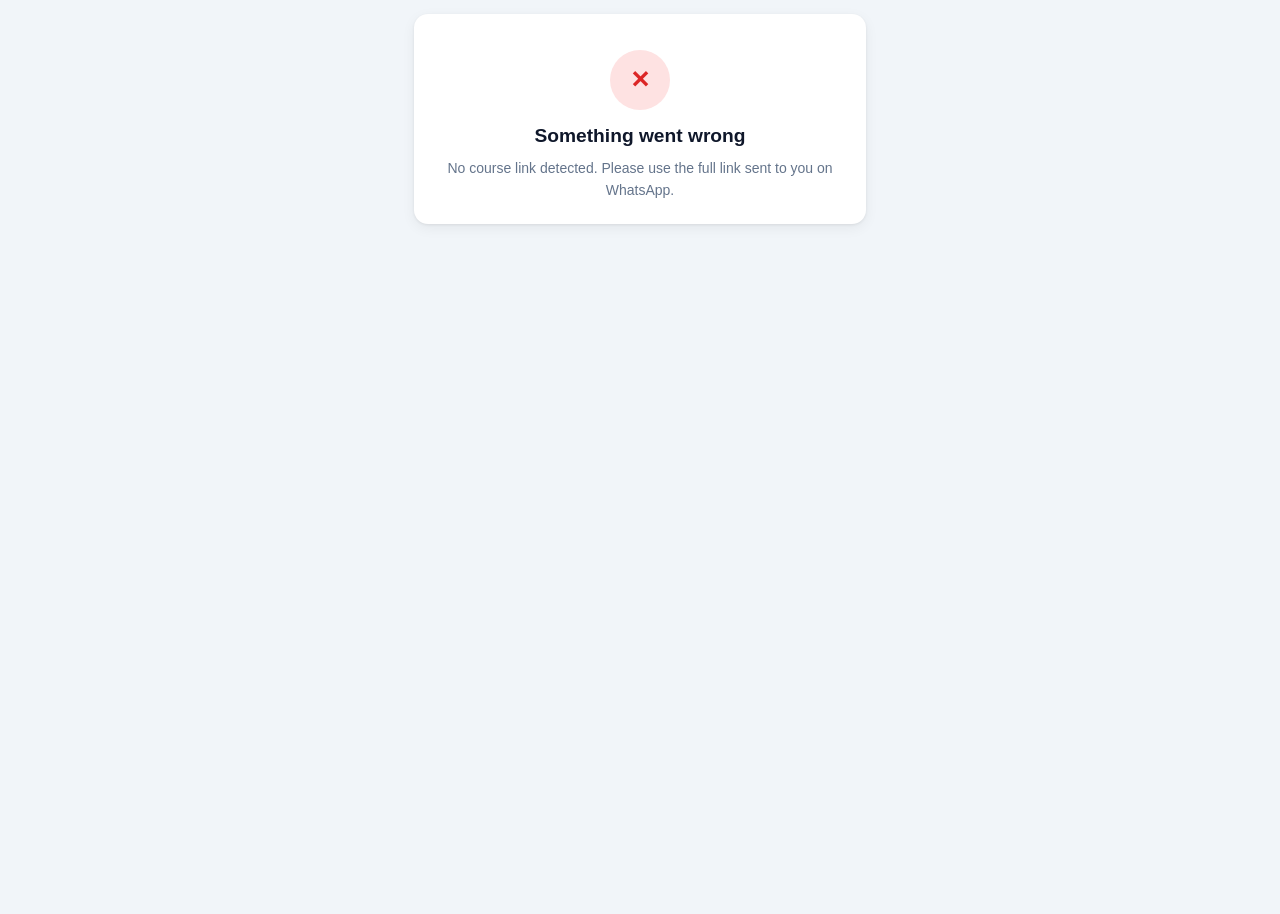
<file: index.html>
<!DOCTYPE html>
<html lang="en">
<head>
  <meta charset="UTF-8">
  <meta name="viewport" content="width=device-width, initial-scale=1.0, viewport-fit=cover">
  <meta name="theme-color" content="#2563EB">
  <meta name="apple-mobile-web-app-capable" content="yes">
  <meta name="robots" content="noindex, nofollow">
  <title>Training Platform</title>
  <link rel="stylesheet" href="style.css">
</head>
<body>
<div id="app">

  <!-- ── Top nav ───────────────────────────────────────────────────────────── -->
  <nav class="top-nav hidden" id="top-nav">
    <a href="home.html" class="top-nav-link">← All Courses</a>
  </nav>

  <!-- ── Loading ───────────────────────────────────────────────────────────── -->
  <div id="screen-loading" class="screen">
    <div class="center-box">
      <div class="spinner"></div>
      <p class="muted small">Loading course...</p>
    </div>
  </div>

  <!-- ── Error ─────────────────────────────────────────────────────────────── -->
  <div id="screen-error" class="screen hidden">
    <div class="card" style="text-align:center;padding-top:36px">
      <div class="icon-circle error">✕</div>
      <h2>Something went wrong</h2>
      <p id="error-message" class="muted small" style="margin-top:8px"></p>
    </div>
  </div>

  <!-- ── Student ID entry ──────────────────────────────────────────────────── -->
  <div id="screen-id-entry" class="screen hidden">
    <div class="card">
      <span id="course-category-badge" class="badge"></span>
      <h1 id="course-name-title"></h1>
      <div class="divider"></div>
      <h2>Enter your Student ID</h2>
      <p class="muted small" style="margin-top:4px">
        You'll find this in the WhatsApp message sent to you.
      </p>
      <input
        type="text"
        id="student-id-input"
        placeholder="e.g. STU001"
        maxlength="10"
        autocomplete="off"
        autocorrect="off"
        autocapitalize="characters"
        spellcheck="false"
      >
      <p id="id-field-error" class="field-error hidden"></p>
      <button id="verify-btn" class="btn primary">Verify &amp; Continue</button>
    </div>
  </div>

  <!-- ── Resume prompt ───────────────────────────────────────────────────── -->
  <div id="screen-resume" class="screen hidden">
    <div class="card" style="text-align:center;padding-top:28px">
      <div class="resume-icon">↩</div>
      <h2>Welcome back!</h2>
      <p class="muted small" style="margin-top:8px">
        You left off at <strong id="resume-percent"></strong> through<br>
        <strong id="resume-course-name"></strong>.
      </p>
      <button id="resume-continue-btn" class="btn primary">Continue from where I stopped</button>
      <button id="resume-fresh-btn" class="btn secondary">Start from the beginning</button>
    </div>
  </div>

  <!-- ── Pre-course questionnaire ──────────────────────────────────────────── -->
  <div id="screen-pre-questions" class="screen hidden">
    <div class="progress-bar"><div class="fill" style="width:25%"></div></div>
    <div class="card">
      <p class="step-label">Step 1 of 3 — Pre-Course Survey</p>
      <h2>Before we begin</h2>
      <p class="muted small" style="margin-bottom:18px">
        Answer these questions honestly. There are no right or wrong answers.
      </p>
      <div id="pre-questions-container"></div>
      <button id="pre-submit-btn" class="btn primary">Continue to Video →</button>
    </div>
  </div>

  <!-- ── Video ─────────────────────────────────────────────────────────────── -->
  <div id="screen-video" class="screen hidden">
    <div class="progress-bar"><div class="fill" style="width:50%"></div></div>
    <div class="card">
      <p class="step-label">Step 2 of 3 — Training Video</p>
      <h2 id="video-course-name"></h2>
      <p class="muted small" style="margin-bottom:4px">
        Tap the video to play or pause. The button below unlocks when you are done.
      </p>
      <div id="yt-player-wrap">
        <div id="yt-player"></div>
        <div id="video-overlay" class="video-overlay paused">
          <div class="play-pause-btn" id="play-pause-btn">▶</div>
          <button class="fs-btn" id="fs-btn" title="Fullscreen">
            <svg id="fs-icon" width="14" height="14" viewBox="0 0 14 14" fill="none" stroke="white" stroke-width="2" stroke-linecap="square">
              <path d="M1 5V1h4M13 5V1h-4M1 9v4h4M13 9v4h-4"/>
            </svg>
          </button>
        </div>
      </div>
      <p id="video-watch-status" class="watch-status">Waiting for video to start...</p>
      <button id="video-done-btn" class="btn primary" disabled>
        Finish the video to continue
      </button>
    </div>
  </div>

  <!-- ── Post-course questionnaire ─────────────────────────────────────────── -->
  <div id="screen-post-questions" class="screen hidden">
    <div class="progress-bar"><div class="fill" style="width:75%"></div></div>
    <div class="card">
      <p class="step-label">Step 3 of 3 — Post-Course Survey</p>
      <h2>Almost done!</h2>
      <p class="muted small" style="margin-bottom:18px">
        Now that you have watched the video, please answer these questions.
      </p>
      <div id="post-questions-container"></div>
      <button id="post-submit-btn" class="btn primary">Submit &amp; Complete</button>
    </div>
  </div>

  <!-- ── Results ──────────────────────────────────────────────────────────── -->
  <div id="screen-results" class="screen hidden">
    <div class="progress-bar"><div class="fill" style="width:90%"></div></div>
    <div class="card">
      <p class="step-label">Post-Assessment Results</p>
      <div id="results-score-box" class="score-box"></div>
      <div id="results-container"></div>
      <button id="results-continue-btn" class="btn primary" style="margin-top:24px">Continue to Completion →</button>
    </div>
  </div>

  <!-- ── Submitting ────────────────────────────────────────────────────────── -->
  <div id="screen-submitting" class="screen hidden">
    <div class="center-box">
      <div class="spinner"></div>
      <p class="muted small">Saving your responses...</p>
    </div>
  </div>

  <!-- ── Completion ────────────────────────────────────────────────────────── -->
  <div id="screen-completion" class="screen hidden">
    <div class="progress-bar"><div class="fill" style="width:100%"></div></div>

    <div class="card" style="text-align:center">
      <div class="icon-circle success">✓</div>
      <h2>Course Complete!</h2>
      <p class="muted small" style="margin-top:6px">
        Well done, <strong id="completion-name"></strong>!<br>
        You have completed <strong id="completion-course"></strong>.
      </p>
      <div class="info-chip" id="completion-school"></div>
    </div>

    <div class="card" id="completed-courses-section">
      <h3>Your Completed Courses</h3>
      <div id="completed-courses-list"></div>
    </div>
  </div>

</div>

<script src="config.js"></script>
<script src="sheets.js"></script>
<script src="app.js"></script>
</body>
</html>
</file>
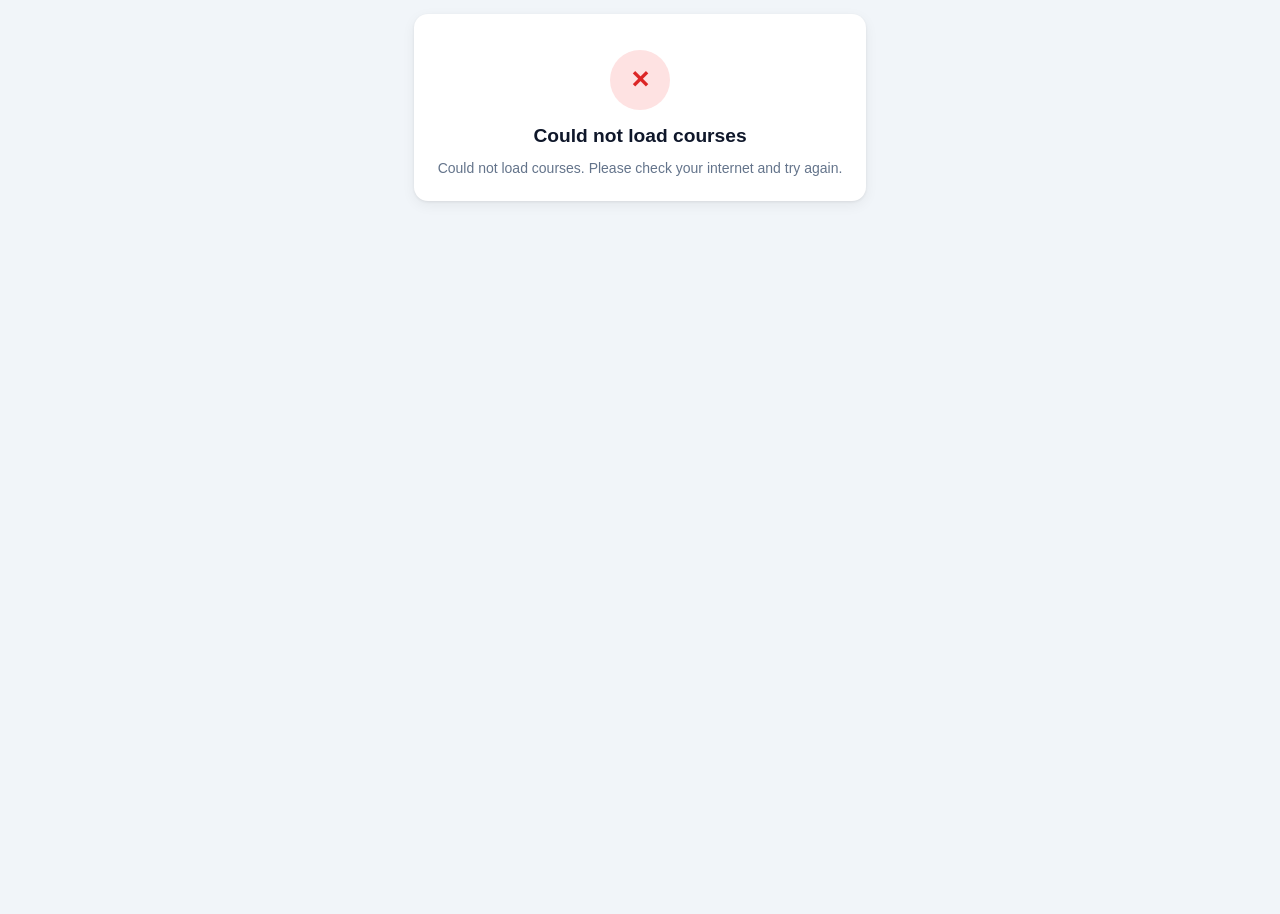
<file: home.html>
<!DOCTYPE html>
<html lang="en">
<head>
  <meta charset="UTF-8">
  <meta name="viewport" content="width=device-width, initial-scale=1.0, viewport-fit=cover">
  <meta name="theme-color" content="#1e40af">
  <meta name="apple-mobile-web-app-capable" content="yes">
  <meta name="robots" content="noindex, nofollow">
  <title>SDL Training</title>
  <link rel="stylesheet" href="style.css">
  <style>
    /* ── Hero ────────────────────────────────────────────────────────────────── */
    .hero {
      background: linear-gradient(145deg, #1e3a8a 0%, #1d4ed8 55%, #3b82f6 100%);
      padding: max(36px, calc(env(safe-area-inset-top) + 24px)) 22px 28px;
      color: #fff;
    }

    .hero-brand {
      display: flex;
      align-items: center;
      gap: 13px;
      margin-bottom: 20px;
    }

    .hero-logo {
      width: 50px;
      height: 50px;
      background: rgba(255,255,255,.15);
      border: 1px solid rgba(255,255,255,.2);
      border-radius: 15px;
      display: flex;
      align-items: center;
      justify-content: center;
      font-size: 1.5rem;
      backdrop-filter: blur(10px);
      flex-shrink: 0;
    }

    .hero-org  { font-size: .78rem; color: rgba(255,255,255,.65); font-weight: 500; margin-bottom: 2px; }
    .hero-name { font-size: 1.45rem; font-weight: 800; color: #fff; letter-spacing: -.02em; line-height: 1; }

    .hero-tagline {
      font-size: .9375rem;
      color: rgba(255,255,255,.8);
      line-height: 1.55;
      margin-bottom: 18px;
    }

    .hero-pill {
      display: inline-flex;
      align-items: center;
      gap: 7px;
      background: rgba(255,255,255,.16);
      border: 1px solid rgba(255,255,255,.22);
      border-radius: 20px;
      padding: 6px 14px;
      font-size: .8rem;
      font-weight: 600;
      color: #fff;
    }

    .hero-dot {
      width: 7px;
      height: 7px;
      background: #4ade80;
      border-radius: 50%;
      animation: blink 2s ease-in-out infinite;
    }

    @keyframes blink {
      0%, 100% { opacity: 1; }
      50%       { opacity: .4; }
    }

    /* ── Body ────────────────────────────────────────────────────────────────── */
    .catalog-body { padding: 6px 14px 48px; }

    /* ── Category section ────────────────────────────────────────────────────── */
    .cat-section { margin-top: 22px; }

    .cat-header {
      display: flex;
      align-items: center;
      gap: 9px;
      padding: 0 2px;
      margin-bottom: 11px;
    }

    .cat-icon-wrap {
      width: 30px;
      height: 30px;
      border-radius: 9px;
      display: flex;
      align-items: center;
      justify-content: center;
      font-size: .95rem;
      flex-shrink: 0;
    }

    .cat-label-text {
      font-size: .8125rem;
      font-weight: 700;
      color: var(--text);
      letter-spacing: -.01em;
    }

    .cat-count {
      margin-left: auto;
      font-size: .75rem;
      color: var(--muted);
      font-weight: 500;
    }

    /* ── Course card ─────────────────────────────────────────────────────────── */
    .course-card {
      display: flex;
      align-items: center;
      gap: 14px;
      background: var(--white);
      border-radius: var(--radius);
      padding: 15px 15px 15px 18px;
      margin-bottom: 10px;
      box-shadow: var(--shadow);
      text-decoration: none;
      color: inherit;
      border-left: 4px solid transparent;
      transition: transform .15s, box-shadow .15s;
      -webkit-tap-highlight-color: transparent;
    }

    .course-card:active { transform: scale(.98); box-shadow: none; }

    .card-icon {
      width: 44px;
      height: 44px;
      border-radius: 12px;
      display: flex;
      align-items: center;
      justify-content: center;
      font-size: 1.25rem;
      flex-shrink: 0;
    }

    .card-body    { flex: 1; min-width: 0; }
    .card-name    { font-size: .9375rem; font-weight: 700; color: var(--text); line-height: 1.35; margin-bottom: 3px; }
    .card-cat     { font-size: .775rem; color: var(--muted); font-weight: 500; }

    .card-arrow {
      width: 30px;
      height: 30px;
      border-radius: 50%;
      display: flex;
      align-items: center;
      justify-content: center;
      font-size: .875rem;
      font-weight: 700;
      flex-shrink: 0;
    }

    /* ── Footer ──────────────────────────────────────────────────────────────── */
    .home-footer {
      text-align: center;
      padding: 4px 20px 24px;
      font-size: .75rem;
      color: var(--muted);
    }
  </style>
</head>
<body>
<div id="app">

  <!-- Loading -->
  <div id="screen-loading" class="screen">
    <div class="center-box">
      <div class="spinner"></div>
      <p class="muted small">Loading courses...</p>
    </div>
  </div>

  <!-- Error -->
  <div id="screen-error" class="screen hidden">
    <div class="card" style="text-align:center;padding-top:36px">
      <div class="icon-circle error">✕</div>
      <h2>Could not load courses</h2>
      <p id="error-message" class="muted small" style="margin-top:8px"></p>
    </div>
  </div>

  <!-- Catalog -->
  <div id="screen-catalog" class="screen hidden">

    <div class="hero">
      <div class="hero-brand">
        <div class="hero-logo">📚</div>
        <div>
          <p class="hero-org">SDL Academy</p>
          <p class="hero-name">Training Hub</p>
        </div>
      </div>
      <p class="hero-tagline">
        Complete your assigned courses to build your skills and earn recognition.
      </p>
      <div class="hero-pill">
        <div class="hero-dot"></div>
        <span id="course-count">Loading...</span>
      </div>
    </div>

    <div class="catalog-body" id="catalog-body"></div>

    <div class="home-footer">SDL Training Platform &nbsp;·&nbsp; Authorized students only</div>

  </div>

</div>

<script src="config.js"></script>
<script src="sheets.js"></script>
<script>
  const CAT = {
    'Safety Training':  { color: '#EF4444', bg: '#FEF2F2', icon: '🛡️' },
    'Soft Skills':      { color: '#3B82F6', bg: '#EFF6FF', icon: '💬' },
    'Technical Skills': { color: '#10B981', bg: '#ECFDF5', icon: '⚙️' },
  };
  const DEFAULT_CAT = { color: '#8B5CF6', bg: '#F5F3FF', icon: '📖' };

  function cat(name) { return CAT[name] || DEFAULT_CAT; }

  function showScreen(name) {
    document.querySelectorAll('.screen').forEach(s => s.classList.add('hidden'));
    document.getElementById('screen-' + name).classList.remove('hidden');
  }

  function esc(s) {
    return String(s).replace(/&/g,'&amp;').replace(/</g,'&lt;').replace(/>/g,'&gt;');
  }

  async function init() {
    try {
      const result = await SheetsAPI.getAllCourses();
      if (!result.success) throw new Error(result.error);
      render(result.courses);
      showScreen('catalog');
    } catch (e) {
      document.getElementById('error-message').textContent =
        'Could not load courses. Please check your internet and try again.';
      showScreen('error');
    }
  }

  function render(courses) {
    document.getElementById('course-count').textContent =
      courses.length + ' Course' + (courses.length !== 1 ? 's' : '') + ' Available';

    const grouped = {};
    courses.forEach(c => {
      if (!grouped[c.category]) grouped[c.category] = [];
      grouped[c.category].push(c);
    });

    const body = document.getElementById('catalog-body');
    body.innerHTML = '';

    Object.entries(grouped).forEach(([category, items]) => {
      const cfg     = cat(category);
      const section = document.createElement('div');
      section.className = 'cat-section';

      section.innerHTML = `
        <div class="cat-header">
          <div class="cat-icon-wrap" style="background:${cfg.bg};color:${cfg.color}">${cfg.icon}</div>
          <span class="cat-label-text">${esc(category)}</span>
          <span class="cat-count">${items.length} course${items.length !== 1 ? 's' : ''}</span>
        </div>`;

      items.forEach(course => {
        const a    = document.createElement('a');
        a.className = 'course-card';
        a.href      = `index.html?course=${encodeURIComponent(course.id)}`;
        a.style.borderLeftColor = cfg.color;
        a.innerHTML = `
          <div class="card-icon" style="background:${cfg.bg};color:${cfg.color}">${cfg.icon}</div>
          <div class="card-body">
            <div class="card-name">${esc(course.name)}</div>
            <div class="card-cat">${esc(category)}</div>
          </div>
          <div class="card-arrow" style="background:${cfg.bg};color:${cfg.color}">→</div>`;
        section.appendChild(a);
      });

      body.appendChild(section);
    });
  }

  document.addEventListener('DOMContentLoaded', init);
</script>
</body>
</html>
</file>
<file: style.css>
*, *::before, *::after {
  box-sizing: border-box;
  margin: 0;
  padding: 0;
}

:root {
  --blue:        #2563EB;
  --blue-dark:   #1D4ED8;
  --blue-light:  #EFF6FF;
  --green:       #16A34A;
  --green-light: #DCFCE7;
  --red:         #DC2626;
  --bg:          #F1F5F9;
  --white:       #FFFFFF;
  --text:        #0F172A;
  --muted:       #64748B;
  --border:      #E2E8F0;
  --radius:      14px;
  --shadow:      0 1px 3px rgba(0,0,0,.07), 0 4px 14px rgba(0,0,0,.06);
}

html {
  font-size: 16px;
  -webkit-text-size-adjust: 100%;
  -webkit-tap-highlight-color: transparent;
}

body {
  font-family: -apple-system, BlinkMacSystemFont, 'Segoe UI', Roboto, sans-serif;
  background: var(--bg);
  color: var(--text);
  line-height: 1.6;
  min-height: 100vh;
}

#app {
  max-width: 480px;
  margin: 0 auto;
  padding-bottom: max(24px, env(safe-area-inset-bottom));
}

/* ── Top nav ───────────────────────────────────────────────────────────────── */

.top-nav {
  position: sticky;
  top: 0;
  z-index: 20;
  background: rgba(255,255,255,.96);
  backdrop-filter: blur(8px);
  -webkit-backdrop-filter: blur(8px);
  border-bottom: 1px solid var(--border);
  padding: 11px 16px;
  display: flex;
  align-items: center;
}

.top-nav.hidden { display: none !important; }

.top-nav-link {
  font-size: .8125rem;
  font-weight: 600;
  color: var(--blue);
  text-decoration: none;
  -webkit-tap-highlight-color: transparent;
}

/* ── Screens ───────────────────────────────────────────────────────────────── */

.screen { animation: fadeUp .22s ease both; }
.screen.hidden { display: none !important; }

@keyframes fadeUp {
  from { opacity: 0; transform: translateY(10px); }
  to   { opacity: 1; transform: translateY(0); }
}

/* ── Loading / Submitting ──────────────────────────────────────────────────── */

.center-box {
  display: flex;
  flex-direction: column;
  align-items: center;
  justify-content: center;
  min-height: 100vh;
  gap: 14px;
  padding: 24px;
  text-align: center;
}

.spinner {
  width: 36px;
  height: 36px;
  border: 3px solid var(--border);
  border-top-color: var(--blue);
  border-radius: 50%;
  animation: spin .7s linear infinite;
  flex-shrink: 0;
}

@keyframes spin { to { transform: rotate(360deg); } }

/* ── Progress bar ──────────────────────────────────────────────────────────── */

.progress-bar {
  height: 4px;
  background: var(--border);
  position: sticky;
  top: 0;
  z-index: 10;
}

.progress-bar .fill {
  height: 100%;
  background: var(--blue);
  transition: width .5s ease;
}

/* ── Cards ─────────────────────────────────────────────────────────────────── */

.card {
  background: var(--white);
  border-radius: var(--radius);
  padding: 22px 20px;
  margin: 14px 14px 0;
  box-shadow: var(--shadow);
}

/* ── Typography ────────────────────────────────────────────────────────────── */

h1 {
  font-size: 1.35rem;
  font-weight: 700;
  line-height: 1.3;
  margin-top: 4px;
}

h2 {
  font-size: 1.2rem;
  font-weight: 700;
  line-height: 1.3;
  margin-bottom: 6px;
}

h3 {
  font-size: 1rem;
  font-weight: 700;
  margin-bottom: 14px;
}

.muted  { color: var(--muted); }
.small  { font-size: .875rem; }

.step-label {
  font-size: .7rem;
  font-weight: 700;
  text-transform: uppercase;
  letter-spacing: .06em;
  color: var(--blue);
  margin-bottom: 6px;
}

/* ── Badge & divider ───────────────────────────────────────────────────────── */

.badge {
  display: inline-block;
  background: var(--blue-light);
  color: var(--blue);
  font-size: .75rem;
  font-weight: 600;
  padding: 3px 10px;
  border-radius: 20px;
  margin-bottom: 8px;
}

.divider {
  height: 1px;
  background: var(--border);
  margin: 14px 0;
}

/* ── Text inputs ───────────────────────────────────────────────────────────── */

input[type="text"] {
  display: block;
  width: 100%;
  padding: 13px 14px;
  border: 2px solid var(--border);
  border-radius: 8px;
  font-size: 1rem;
  font-family: inherit;
  color: var(--text);
  outline: none;
  transition: border-color .2s;
  margin-top: 14px;
  letter-spacing: .05em;
}

input[type="text"]:focus { border-color: var(--blue); }

.text-input {
  display: block;
  width: 100%;
  padding: 12px;
  border: 2px solid var(--border);
  border-radius: 8px;
  font-size: .9375rem;
  font-family: inherit;
  color: var(--text);
  outline: none;
  resize: vertical;
  transition: border-color .2s;
  line-height: 1.5;
}

.text-input:focus { border-color: var(--blue); }

/* ── Buttons ───────────────────────────────────────────────────────────────── */

.btn {
  display: block;
  width: 100%;
  padding: 15px;
  border: none;
  border-radius: 10px;
  font-size: .9375rem;
  font-weight: 600;
  font-family: inherit;
  cursor: pointer;
  transition: background .15s, transform .1s;
  text-align: center;
  line-height: 1.2;
  margin-top: 16px;
}

.btn:active:not(:disabled) { transform: scale(.98); }

.btn.primary { background: var(--blue); color: #fff; }
.btn.primary:hover:not(:disabled) { background: var(--blue-dark); }

.btn.primary:disabled {
  background: var(--border);
  color: var(--muted);
  cursor: not-allowed;
}

.btn.primary.unlocked {
  background: var(--green);
  animation: pulse .45s ease;
}

@keyframes pulse {
  0%   { transform: scale(1); }
  50%  { transform: scale(1.025); }
  100% { transform: scale(1); }
}

/* ── Field errors ──────────────────────────────────────────────────────────── */

.field-error {
  color: var(--red);
  font-size: .8125rem;
  margin-top: 6px;
}

.field-error.hidden { display: none; }

.video-error {
  color: var(--red);
  font-size: .875rem;
  text-align: center;
  padding: 24px 16px;
}

/* ── Icon circles ──────────────────────────────────────────────────────────── */

.icon-circle {
  width: 60px;
  height: 60px;
  border-radius: 50%;
  display: flex;
  align-items: center;
  justify-content: center;
  font-size: 1.5rem;
  font-weight: 700;
  margin: 0 auto 14px;
}

.icon-circle.success { background: var(--green-light); color: var(--green); }
.icon-circle.error   { background: #FEE2E2;            color: var(--red);   }

/* ── Question blocks ───────────────────────────────────────────────────────── */

.question-block {
  padding: 18px 0;
  border-bottom: 1px solid var(--border);
}

.question-block:first-child  { padding-top: 4px; }
.question-block:last-child   { border-bottom: none; padding-bottom: 0; }

.q-header {
  display: flex;
  gap: 10px;
  align-items: flex-start;
  margin-bottom: 12px;
}

.q-num {
  flex-shrink: 0;
  background: var(--blue);
  color: #fff;
  font-size: .7rem;
  font-weight: 700;
  padding: 2px 7px;
  border-radius: 4px;
  margin-top: 3px;
}

.q-text {
  font-size: .9375rem;
  font-weight: 500;
  line-height: 1.5;
}

.q-inputs { margin-top: 2px; }

/* ── Options (MCQ + multiselect) ───────────────────────────────────────────── */

.option-label {
  display: flex;
  align-items: flex-start;
  gap: 11px;
  padding: 11px 12px;
  border: 2px solid var(--border);
  border-radius: 8px;
  margin-bottom: 7px;
  cursor: pointer;
  transition: border-color .15s, background .15s;
}

.option-label:last-child { margin-bottom: 0; }

.option-label.selected {
  border-color: var(--blue);
  background: var(--blue-light);
}

.option-label input[type="radio"],
.option-label input[type="checkbox"] {
  flex-shrink: 0;
  width: 18px;
  height: 18px;
  margin-top: 1px;
  accent-color: var(--blue);
  cursor: pointer;
}

.option-text {
  font-size: .9375rem;
  line-height: 1.45;
}

/* ── Rating ────────────────────────────────────────────────────────────────── */

.rating-row {
  display: flex;
  gap: 8px;
  margin-bottom: 6px;
}

.rating-btn {
  flex: 1;
  padding: 12px 0;
  border: 2px solid var(--border);
  border-radius: 8px;
  background: var(--white);
  font-size: 1rem;
  font-weight: 600;
  color: var(--muted);
  cursor: pointer;
  font-family: inherit;
  transition: all .15s;
}

.rating-btn.active {
  border-color: var(--blue);
  background: var(--blue);
  color: #fff;
}

.rating-btn:active { transform: scale(.93); }

.rating-labels {
  display: flex;
  justify-content: space-between;
  font-size: .7rem;
  color: var(--muted);
  padding: 0 2px;
}

/* ── YouTube player ────────────────────────────────────────────────────────── */

#yt-player-wrap {
  position: relative;
  width: 100%;
  padding-bottom: 56.25%; /* 16:9 */
  border-radius: 8px;
  overflow: hidden;
  background: #000;
  margin: 12px 0 8px;
}

#yt-player {
  position: absolute;
  inset: 0;
  width: 100%;
  height: 100%;
}

.video-overlay {
  position: absolute;
  inset: 0;
  z-index: 5;
  display: flex;
  align-items: center;
  justify-content: center;
  cursor: pointer;
  transition: background .25s;
  -webkit-tap-highlight-color: transparent;
}

.video-overlay.paused  { background: rgba(0, 0, 0, .42); }
.video-overlay.playing { background: transparent; }

.play-pause-btn {
  width: 68px;
  height: 68px;
  border-radius: 50%;
  background: rgba(255, 255, 255, .92);
  display: flex;
  align-items: center;
  justify-content: center;
  font-size: 1.4rem;
  color: var(--blue);
  pointer-events: none;
  transition: opacity .25s, transform .15s;
  padding-left: 4px; /* optical centre for ▶ */
}

.video-overlay.playing .play-pause-btn { opacity: 0; }

.video-overlay:active .play-pause-btn  { transform: scale(.9); }

.fs-btn {
  position: absolute;
  bottom: 10px;
  right: 10px;
  width: 34px;
  height: 34px;
  border: none;
  background: rgba(0,0,0,.55);
  border-radius: 7px;
  display: flex;
  align-items: center;
  justify-content: center;
  cursor: pointer;
  pointer-events: auto;
  -webkit-tap-highlight-color: transparent;
  transition: background .15s;
  padding: 0;
}

.fs-btn:active { background: rgba(0,0,0,.8); }

.watch-status {
  font-size: .8rem;
  color: var(--muted);
  text-align: center;
  min-height: 1.2em;
  margin-bottom: 2px;
}

/* ── Results screen ────────────────────────────────────────────────────────── */

.score-box {
  border-radius: 12px;
  padding: 18px;
  text-align: center;
  margin: 14px 0 20px;
}

.score-box.score-good  { background: var(--green-light); }
.score-box.score-ok    { background: #FEF9C3; }
.score-box.score-low   { background: #FEE2E2; }

.score-number {
  font-size: 2rem;
  font-weight: 800;
  letter-spacing: -.02em;
  line-height: 1;
}

.score-box.score-good .score-number { color: var(--green); }
.score-box.score-ok   .score-number { color: #92400E; }
.score-box.score-low  .score-number { color: var(--red); }

.score-label {
  font-size: .8125rem;
  font-weight: 500;
  color: var(--muted);
  margin-top: 4px;
}

.result-item {
  border-bottom: 1px solid var(--border);
  padding: 16px 0;
}

.result-item:last-child { border-bottom: none; }

.result-header {
  display: flex;
  align-items: center;
  gap: 8px;
  margin-bottom: 8px;
}

.result-badge {
  width: 22px;
  height: 22px;
  border-radius: 50%;
  display: flex;
  align-items: center;
  justify-content: center;
  font-size: .7rem;
  font-weight: 800;
  flex-shrink: 0;
  color: #fff;
}

.result-badge.correct   { background: var(--green); }
.result-badge.incorrect { background: var(--red); }
.result-badge.open      { background: var(--muted); font-size: .75rem; }

.result-qnum {
  font-size: .8125rem;
  font-weight: 700;
}

.result-header.correct   .result-qnum { color: var(--green); }
.result-header.incorrect .result-qnum { color: var(--red); }
.result-header.open      .result-qnum { color: var(--muted); }

.result-qtext {
  font-size: .9rem;
  font-weight: 500;
  color: var(--text);
  line-height: 1.45;
  margin-bottom: 10px;
}

.result-answer {
  border-radius: 8px;
  padding: 9px 12px;
  margin-bottom: 6px;
}

.result-answer.correct       { background: var(--green-light); }
.result-answer.incorrect     { background: #FEE2E2; }
.result-answer.correct-answer{ background: var(--green-light); }
.result-answer.open          { background: var(--blue-light); }

.result-label {
  display: block;
  font-size: .7rem;
  font-weight: 700;
  text-transform: uppercase;
  letter-spacing: .05em;
  margin-bottom: 3px;
}

.result-answer.correct   .result-label { color: var(--green); }
.result-answer.incorrect .result-label { color: var(--red); }
.result-answer.correct-answer .result-label { color: var(--green); }
.result-answer.open      .result-label { color: var(--blue); }

.result-value {
  font-size: .875rem;
  color: var(--text);
  line-height: 1.4;
}

.result-rationale {
  display: flex;
  gap: 8px;
  background: #FFFBEB;
  border: 1px solid #FDE68A;
  border-radius: 8px;
  padding: 10px 12px;
  margin-top: 6px;
  font-size: .8125rem;
  color: #92400E;
  line-height: 1.5;
}

.rationale-icon { flex-shrink: 0; }

/* ── Completion screen ─────────────────────────────────────────────────────── */

.info-chip {
  margin-top: 12px;
  background: var(--blue-light);
  border-radius: 8px;
  padding: 10px 14px;
  font-size: .875rem;
  color: var(--blue);
  font-weight: 500;
}

/* ── Completed courses ─────────────────────────────────────────────────────── */

.cat-group { margin-bottom: 16px; }
.cat-group:last-child { margin-bottom: 0; }

.cat-label {
  font-size: .7rem;
  font-weight: 700;
  text-transform: uppercase;
  letter-spacing: .06em;
  color: var(--muted);
  padding-bottom: 8px;
  border-bottom: 1px solid var(--border);
  margin-bottom: 4px;
}

.course-item {
  display: flex;
  align-items: center;
  gap: 10px;
  padding: 9px 0;
  font-size: .9375rem;
  border-bottom: 1px solid var(--border);
}

.course-item:last-child { border-bottom: none; }

/* ── Resume screen ─────────────────────────────────────────────────────────── */

.resume-icon {
  font-size: 2.6rem;
  margin-bottom: 14px;
}

.btn.secondary {
  background: transparent;
  color: var(--muted);
  border: 2px solid var(--border);
  margin-top: 10px;
}

.btn.secondary:hover:not(:disabled) {
  border-color: var(--muted);
  color: var(--text);
}

/* ── Completed courses ─────────────────────────────────────────────────────── */

.tick {
  width: 22px;
  height: 22px;
  border-radius: 50%;
  background: var(--green-light);
  color: var(--green);
  display: flex;
  align-items: center;
  justify-content: center;
  font-size: .7rem;
  font-weight: 700;
  flex-shrink: 0;
}
</file>
